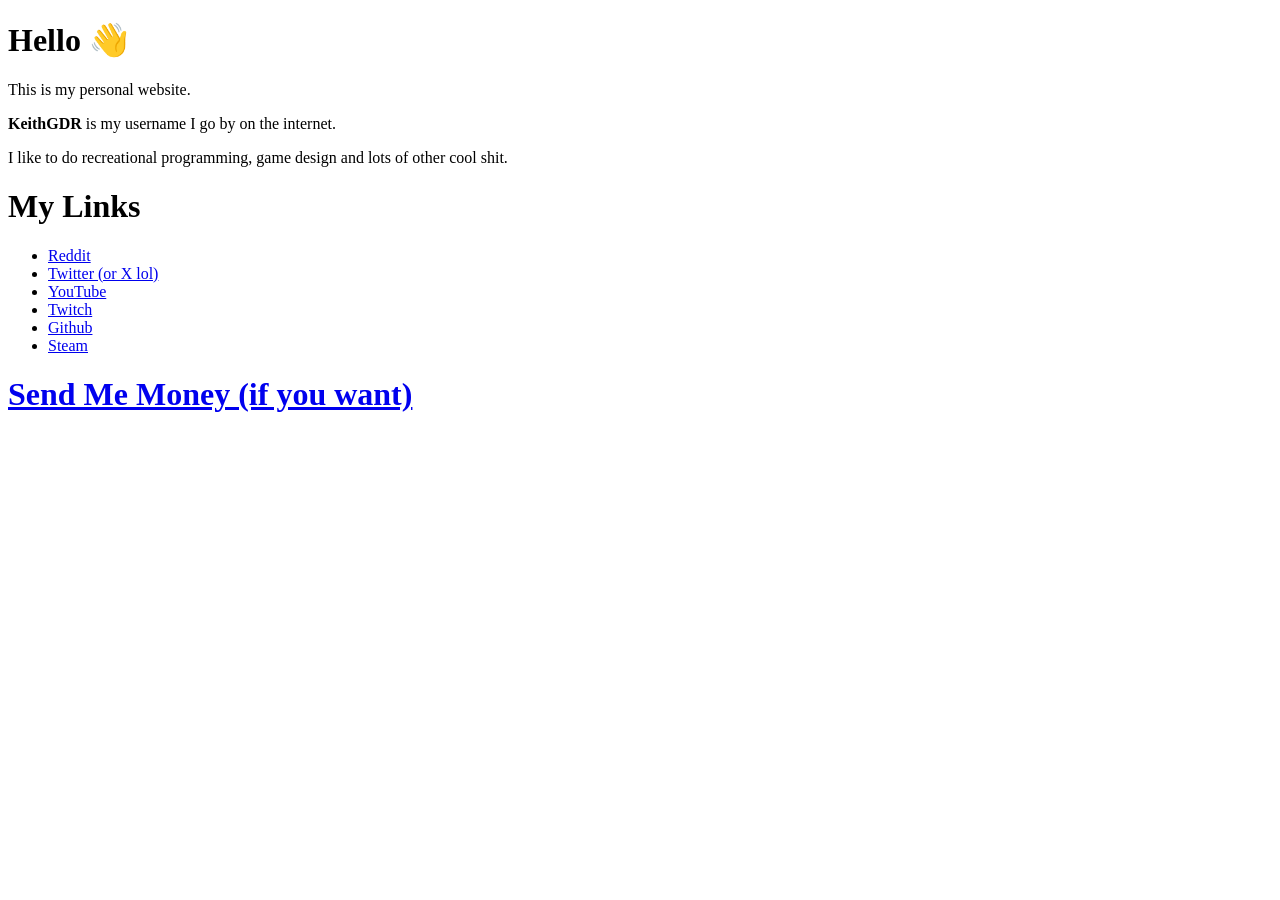
<file: index.html>
<!DOCTYPE html>
<html lang="en">
<head>
  <meta charset="UTF-8">
  <title>KeithGDR's Awesome Website</title>
</head>
<body>
  <h1>Hello 👋</h1>
  <p>This is my personal website.</p>
  <p><b>KeithGDR</b> is my username I go by on the internet.</p>
  <p>I like to do recreational programming, game design and lots of other cool shit.</p>
  <h1>My Links</h1>
  <ul>
    <li><a href="https://www.reddit.com/user/KeithGDR/" target="_blank">Reddit</a></li>
    <li><a href="https://x.com/keithgdr_" target="_blank">Twitter (or X lol)</a></li>
    <li><a href="https://www.youtube.com/@KeithGDR" target="_blank">YouTube</a></li>
    <li><a href="https://www.twitch.tv/keithgdr" target="_blank">Twitch</a></li>
    <li><a href="https://github.com/KeithGDR" target="_blank">Github</a></li>
    <li><a href="https://steamcommunity.com/id/keithgdr/" target="_blank">Steam</a></li>
  </ul>
  <a href="https://ko-fi.com/keithgdr"><h1>Send Me Money (if you want)</h1></a>
</body>
</html>
</file>
